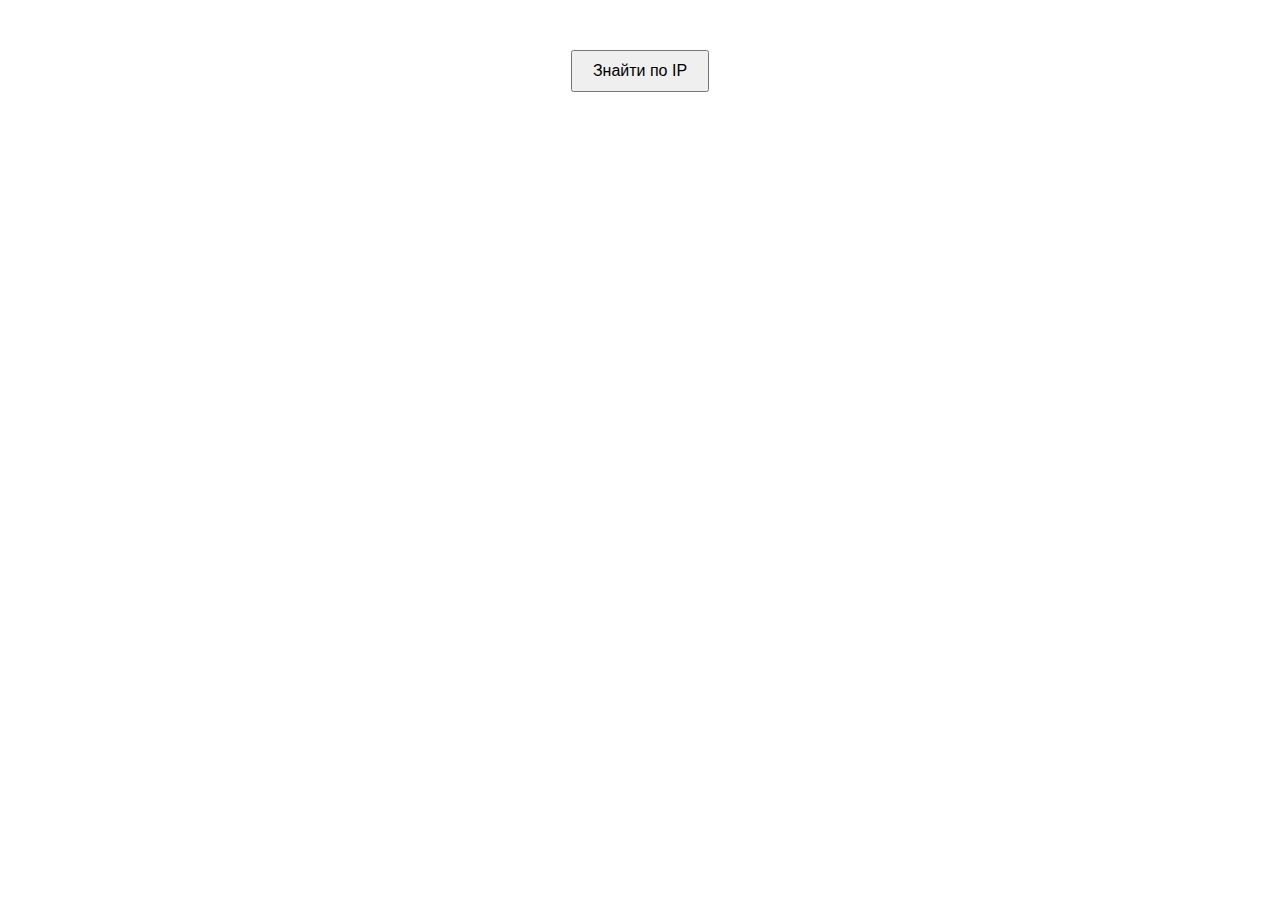
<file: HW10/index.html>
<!DOCTYPE html>
<html lang="uk">
<head>
    <meta charset="UTF-8">
    <meta name="viewport" content="width=device-width, initial-scale=1.0">
    <title>Я тебе знайду по IP</title>
    <style>
        body {
            font-family: Arial, sans-serif;
            text-align: center;
            margin-top: 50px;
        }
        button {
            padding: 10px 20px;
            font-size: 16px;
            cursor: pointer;
        }
        #info {
            margin-top: 20px;
            font-size: 18px;
        }
    </style>
</head>
<body>
    <button id="findIpButton">Знайти по IP</button>
    <div id="info"></div>

    <script src="./JS/script.js"></script>
</body>
</html>
</file>
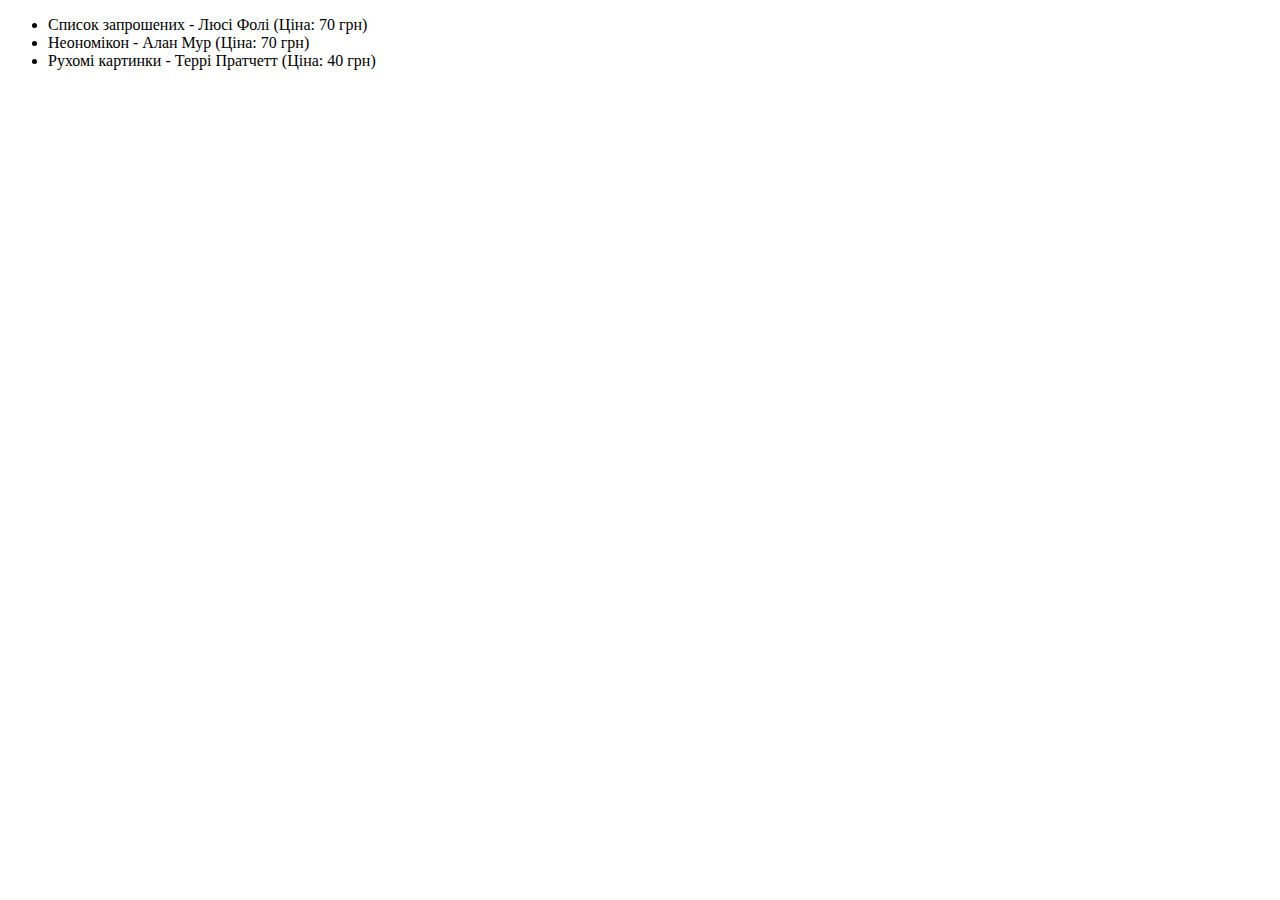
<file: HW3/index.html>
<!DOCTYPE html>
<html lang="uk">
<head>
    <meta charset="UTF-8">
    <meta name="viewport" content="width=device-width, initial-scale=1.0">
    <title>Список книг</title>
</head>
<body>
    <div id="root"></div>
    <script src="./JS/script.js"></script>
</body>
</html>
</file>
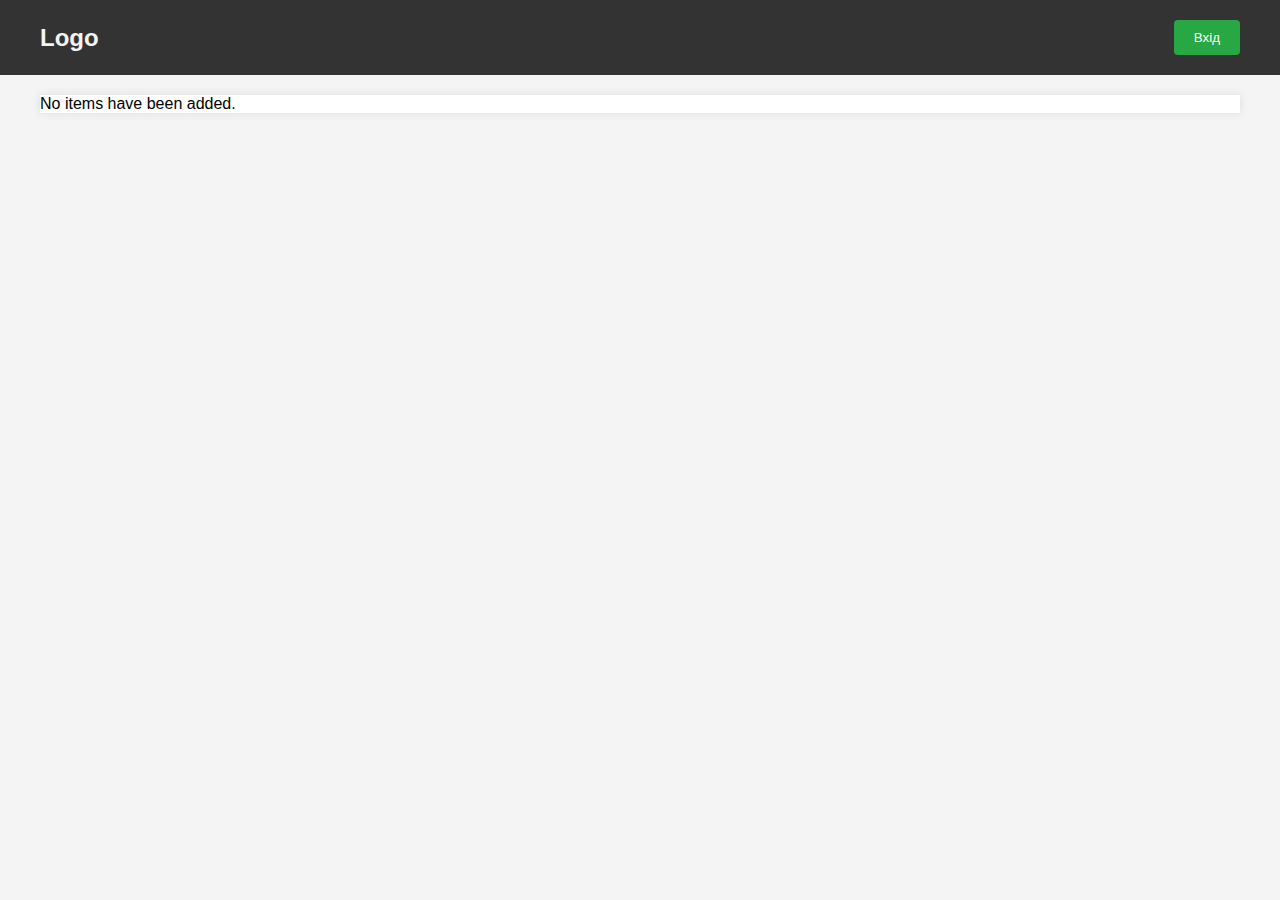
<file: stepproject1-main/index.html>
<!DOCTYPE html>
<html lang="en">
<head>
    <meta charset="UTF-8">
    <meta name="viewport" content="width=device-width, initial-scale=1.0">
    <title>Visit Planner</title>
    <link rel="stylesheet" href=".//CSS/style.css">
</head>
<body>
    <header>
        <a href="https://youtu.be/eaEMSKzqGAg?si=z6INyDUo5eaplGQz"> <div class="logo">Logo</div></a>
        <button id="authButton" class="btn">Вхід</button>
    </header>


    <div id="authModal" class="modal">
        <div class="modal-content">
            <span class="close">&times;</span>
            <h2>Авторизація</h2>
            <form id="authForm">
                <input type="email" placeholder="Email" value = "rodson5973@gmail.com" required>
                <input type="password" placeholder="Пароль" value = "123454321" required>
                <button type="submit" class="btn">Увійти</button>
            </form>
        </div>
    </div>

    <div id="createVisitModal" class="modal">
        <div class="modal-content">
            <span class="close">&times;</span>
            <h2>Створити візит</h2>
            <form id="createVisitForm">
                <select id="doctorSelect" required>
                    <option value="">Оберіть лікаря</option>
                    <option value="cardiologist">Кардіолог</option>
                    <option value="dentist">Стоматолог</option>
                    <option value="therapist">Терапевт</option>
                </select>
    
                <input type="text" name="purpose" placeholder="Мета візиту" required>
                <textarea name="description" placeholder="Опис візиту" required></textarea>

                <select name="urgency" required>
                    <option value="">Терміновість</option>
                    <option value="Невідкладна">Невідкладна</option>
                    <option value="Пріоритетна">Пріоритетна</option>
                    <option value="Звичайна">Звичайна</option>
                </select>

                <input type="text" name="fullName" placeholder="ПІБ" required>
                
                <select name="visit-status" id="visit-status">
                    <option value="">Обраний статус</option>
                    <option value="Open">Open</option>
                    <option value="Done">Done</option>
                </select>
                <!-- Динамічні поля для вибору лікаря -->
                <div id="additionalFields"></div>
    
                <button type="submit" class="btn">Створити</button>
                <button type="button" class="btn close-modal">Закрити</button>
            </form>
        </div>
    </div>
    <div id="editVisitModal" class="modal">
        <div class="modal-content">
            <span class="close close-modal">&times;</span>
            <h2>Редагувати візит</h2>
            <form id="editVisitForm">
                <select id="doctorSelectEdit" required>
                    <option value="cardiologist">Кардіолог</option>
                    <option value="dentist">Стоматолог</option>
                    <option value="therapist">Терапевт</option>
                </select>
                <input type="text" name="purpose" placeholder="Мета візиту" required>
                <textarea name="description" placeholder="Опис візиту" required></textarea>
                <select name="urgency" required>
                    <option value="Невідкладна">Невідкладна</option>
                    <option value="Пріоритетна">Пріоритетна</option>
                    <option value="Звичайна">Звичайна</option>
                </select>
                <input type="text" name="fullName" placeholder="ПІБ" required>
                <select name="visit" id="visit-status">
                    <option value="Open">Open</option>
                    <option value="Done">Done</option>
                </select>
                <div id="additionalFieldss"></div>
                <button type="submit" class="btn">Оновити</button>
                <button type="button" class="btn close-modal">Закрити</button>
            </form>
        </div>
    </div>
    
    
    
    




    <main class="container" id="filter-form" style="display: none;">
        <form id="form">
            <label for="search-title">Пошук за заголовком/ вмістом візиту</label>
            <input type="text" id="search-title"  placeholder="Enter title or content">
            <br>

            <label for="status">Пошук за статусом (Open/Done) </label>
            <select name="status" id="status">
                <option value="">Обраний статус</option>
                <option value="Open">Open</option>
                <option value="Done">Done</option>
            </select>
            <br>

            <label for="priority"> Пошук за терміновістю </label>
                <select name="priority" id="priority">
                    <option value="">Обрати терміновість</option>
                    <option value="Невідкладна">Невідкладна</option>
                    <option value="Пріоритетна">Пріоритетна</option>
                    <option value="Звичайна">Звичайна</option>
                </select>
                <br>


            <button type="submit" id="btn">Фільтрувати візити</button>
        </form>
    </main>

    <section>
    </section>

    <section class="container">
        <div id="visit-list">
            <p id="visit-block">
                No items have been added.
            </p>
            <div class="details" style="display: none;">
                <span class="close"> Close</span>
            </div>
        </div>



    </section>

    <script src="./JS/script.js"></script>
</body>
</html>
</file>
<file: stepproject1-main/CSS/style.css>
* {
    margin: 0;
    padding: 0;
    box-sizing: border-box;
}
a{
    list-style: none;
    color: #f4f4f4;
    text-decoration: none;
}
body {
    font-family: Arial, sans-serif;
    background-color: #f4f4f4;
}

header {
    display: flex;
    justify-content: space-between;
    align-items: center;
    padding: 20px 40px;
    background-color: #333;
    color: #fff;
    width: 100%;
}

.logo {
    font-size: 24px;
    font-weight: bold;
}

.container {
    max-width: 1200px; 
    margin: 0 auto; 
}

main, section {
    margin: 20px auto;
    max-width: 800px;
    background: #fff;
    box-shadow: 0 0 10px rgba(0, 0, 0, 0.1);
}

form {
    margin: 20px 0;
}

label {
    display: block;
    margin-bottom: 5px;
}

input[type="text"],
select {
    width: 100%;
    padding: 8px;
    margin-bottom: 20px;
    border: 1px solid #ddd;
    border-radius: 4px;
    box-sizing: border-box; 
}

button {
    background: #28a745;
    color: #fff;
    border: none;
    padding: 10px 20px;
    border-radius: 4px;
    cursor: pointer;
}

button:hover {
    background: #218838;
}

#visit-list {
    list-style-type: none;
    padding: 0;
}

.visit-item {
    padding: 10px;
    margin-bottom: 10px;
    border-bottom: 1px solid #ddd;
}

.visit-item:last-child {
    border-bottom: none;
}




.modal {
    display: none;
    position: fixed;
    z-index: 1000;
    left: 0;
    top: 0;
    width: 100%;
    height: 100%;
    overflow: auto;
    background-color: rgba(0, 0, 0, 0.5);
    justify-content: center;
    align-items: center;
}

.modal-content {
    background-color: #fff;
    padding: 20px;
    margin: auto;
    border-radius: 5px;
    width: 400px;
    position: relative;
}

.close {
    position: absolute;
    top: 10px;
    right: 10px;
    font-size: 20px;
    cursor: pointer;
}
</file>
